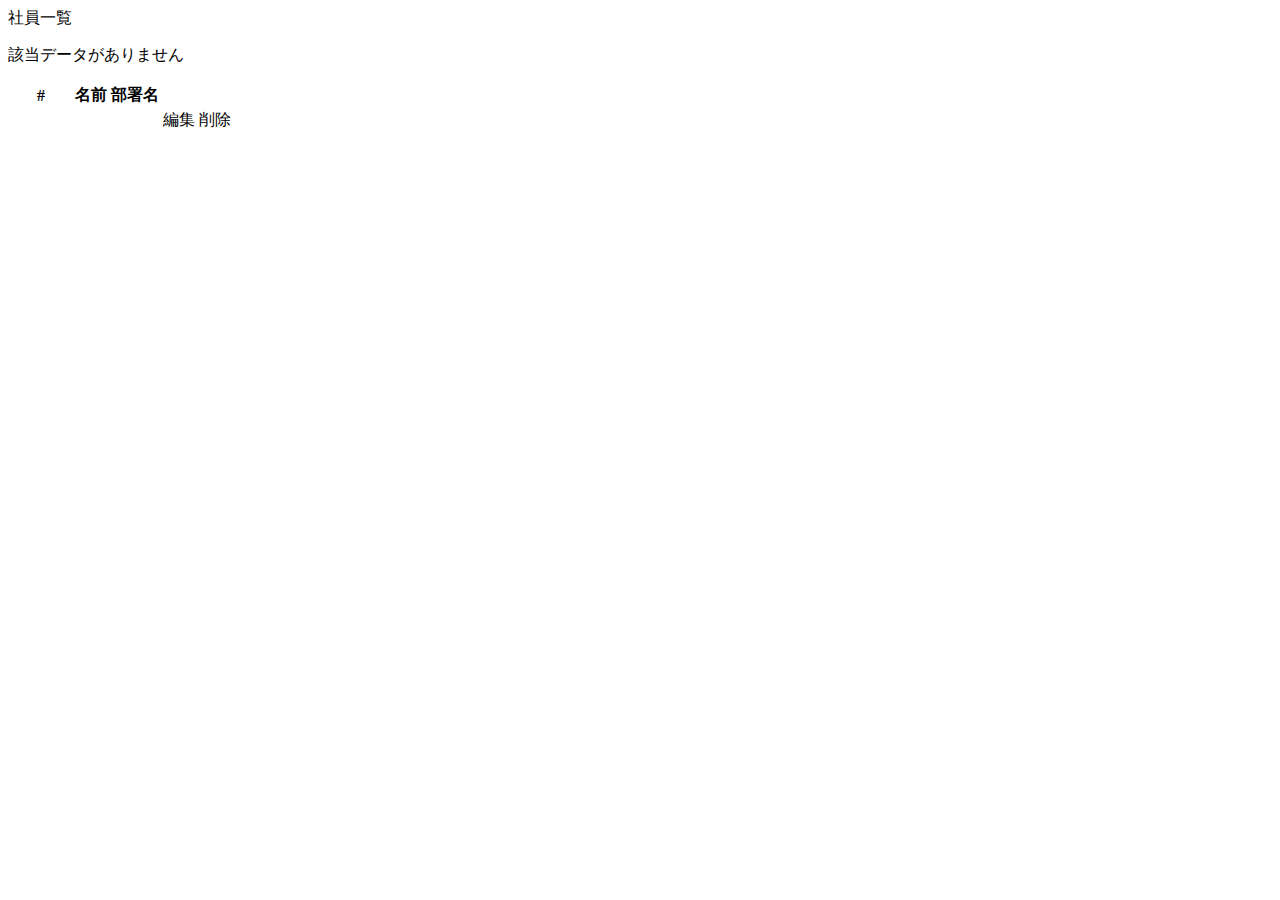
<file: src/main/resources/templates/index.html>
<!--
  トップページ（社員一覧）
  共通レイアウトに挿入される
-->
<!DOCTYPE html>
<html lang="ja" xmlns:th="http://www.thymeleaf.org" xmlns:layout="http://www.ultraq.net.nz/thymeleaf/layout"
  layout:decorate="~{layout/layout}">

<head>
</head>

<body>
  <!-- コンテンツタイトル -->
  <div layout:fragment="contents-title">
    社員一覧
  </div>

  <!-- コンテンツボディ -->
  <div layout:fragment="contents-body">
    <!-- 該当データがない場合 -->
    <p th:if="${employees.size() == 0}">
      該当データがありません
    </p>
    <!-- 該当データがある場合 -->
    <table th:if="${employees.size() > 0}" class="table table-bordered table-hover align-middle">
      <thead>
        <tr>
          <th style="width: 60px;">#</th>
          <th>名前</th>
          <th>部署名</th>
          <th style="width: 160px;"></th>
        </tr>
      </thead>
      <tbody>
        <tr th:each="employee : ${employees}" th:object="${employee}">
          <td th:text="*{id}"></td>
          <td th:text="*{name}"></td>
          <td th:text="*{department.name}"></td>
          <td class="text-center py-2">
            <!-- 編集ボタン -->
            <a th:href="@{/edit/{id}(id=*{id})}" class="btn btn-sm common__btn--navy me-1">
              <i class="bi bi-pencil-square"></i>
              編集
            </a>
            <!-- 削除ボタン -->
            <a th:href="@{/delete/{id}(id=*{id})}" class="btn btn-sm btn-danger employee-list__del-btn">
              <i class="bi bi-trash-fill"></i>
              削除
            </a>
          </td>
        </tr>
      </tbody>
    </table>
  </div>
</body>

</html>
</file>
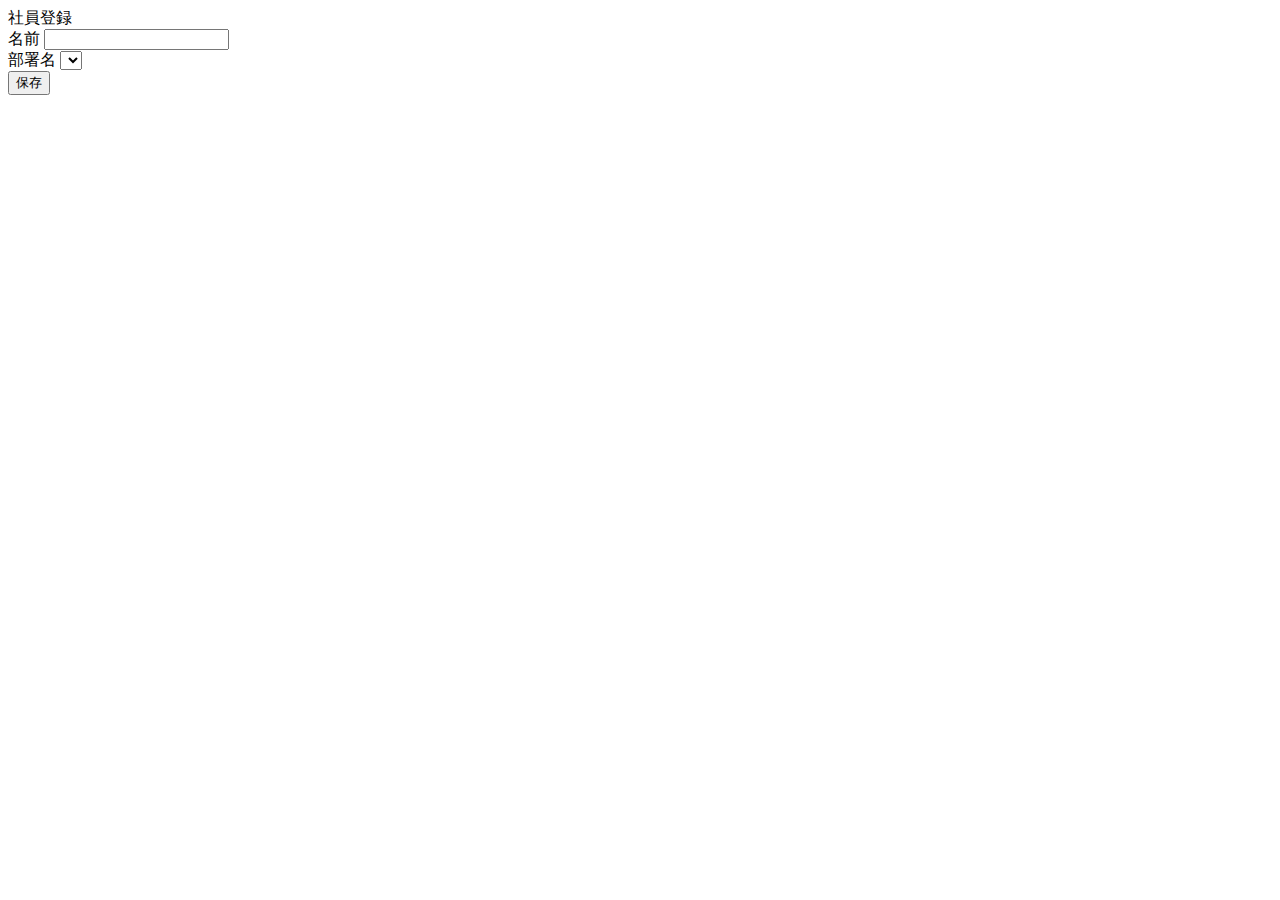
<file: src/main/resources/templates/form.html>
<!--
  社員登録・更新ページ
  共通レイアウトに挿入される
-->
<!DOCTYPE html>
<html lang="ja" xmlns:th="http://www.thymeleaf.org" xmlns:layout="http://www.ultraq.net.nz/thymeleaf/layout"
  layout:decorate="~{layout/layout}">

<head>
</head>

<body>
  <!-- コンテンツタイトル -->
  <div layout:fragment="contents-title">
    社員登録
  </div>

  <!-- コンテンツボディ -->
  <div layout:fragment="contents-body">
    <!-- フォーム -->
    <form th:action="@{/add}" th:object="${employee}" method="post">
      <!-- ID -->
      <input type="hidden" th:field="*{id}">
      <!-- 名前 -->
      <div class="mb-3">
        <label for="name">名前</label>
        <input type="text" class="form-control" th:errorclass="is-invalid" th:field="*{name}">
        <div class="invalid-feedback" th:errors="*{name}">
        </div>
      </div>
      <!-- 部署名 -->
      <div class="mb-3">
        <label for="department">部署名</label>
        <select class="form-select" th:field="*{department}">
          <!-- ThymeleafからSpringのBeanを参照し、Repositoryのメソッドを実行 -->
          <th:block th:each="department : ${@departmentRepository.findAll()}">
            <option th:value="${department.id}" th:text="${department.name}">
            </option>
          </th:block>
        </select>
      </div>
      <!-- ボタンエリア -->
      <div class="mt-5 mb-2">
        <!-- 保存ボタン -->
        <button class="btn common__btn--navy col-4">
          <i class="bi bi-pencil-square"></i>
          保存
        </button>
      </div>
    </form>
  </div>
</body>

</html>
</file>
